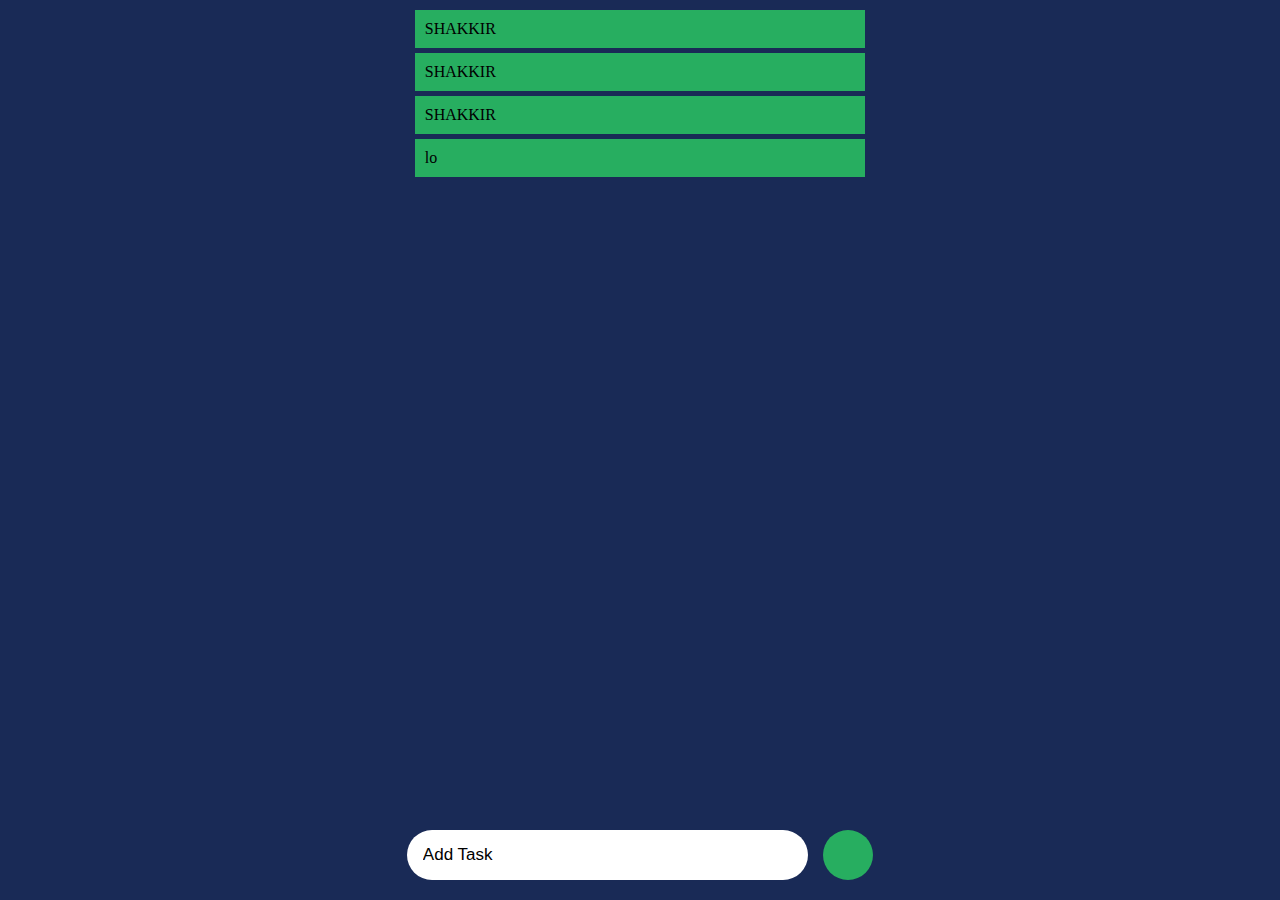
<file: Todo/index.html>
<!DOCTYPE html>
<html lang="en">

<head>
    <meta charset="UTF-8">
    <meta name="viewport" content="width=device-width, initial-scale=1.0">
    <title>Tode</title>
    <link rel="icon" type="image/x-icon"
        href="https://play-lh.googleusercontent.com/HUuQc4Zpl6x7fUyX-jFMmcuUbW77REw4UKl5rfhHfP4VY6ctBU1w1I_RZWsXaojFgIo">
    <link rel="stylesheet" href="style.css">
    <link rel="stylesheet" href="https://cdnjs.cloudflare.com/ajax/libs/font-awesome/6.5.1/css/all.min.css"
        integrity="sha512-DTOQO9RWCH3ppGqcWaEA1BIZOC6xxalwEsw9c2QQeAIftl+Vegovlnee1c9QX4TctnWMn13TZye+giMm8e2LwA=="
        crossorigin="anonymous" referrerpolicy="no-referrer" />
    <script src="https://ajax.googleapis.com/ajax/libs/jquery/3.7.1/jquery.min.js"></script>

</head>

<body>
    <div class="container">
        <div class="full-box">
            <div class="view-screen">
                <!-- <div class="task">
                    <div class="tasks">
                        <p>shakkir is</p>
                    </div>
                    <div class="mark">

                        <i class="fa-solid fa-pen"></i>
                        <i class="fa-solid fa-trash"></i>
                        <input type="checkbox">

                    </div>

                </div> -->
                <ul class="list">
                    <li>SHAKKIR</li>
                    <li>SHAKKIR</li>
                    <li>SHAKKIR</li>
                    <li>lo</li>
                </ul>

            </div>
            <div class="input-box">
                <input type="text" placeholder="Add Task" id="input-task">
                <button id="add-btn"><i class="fa-solid fa-plus"></i></button>
            </div>
        </div>
    </div>

    <script src="script.js"></script>
</body>

</html>
</file>
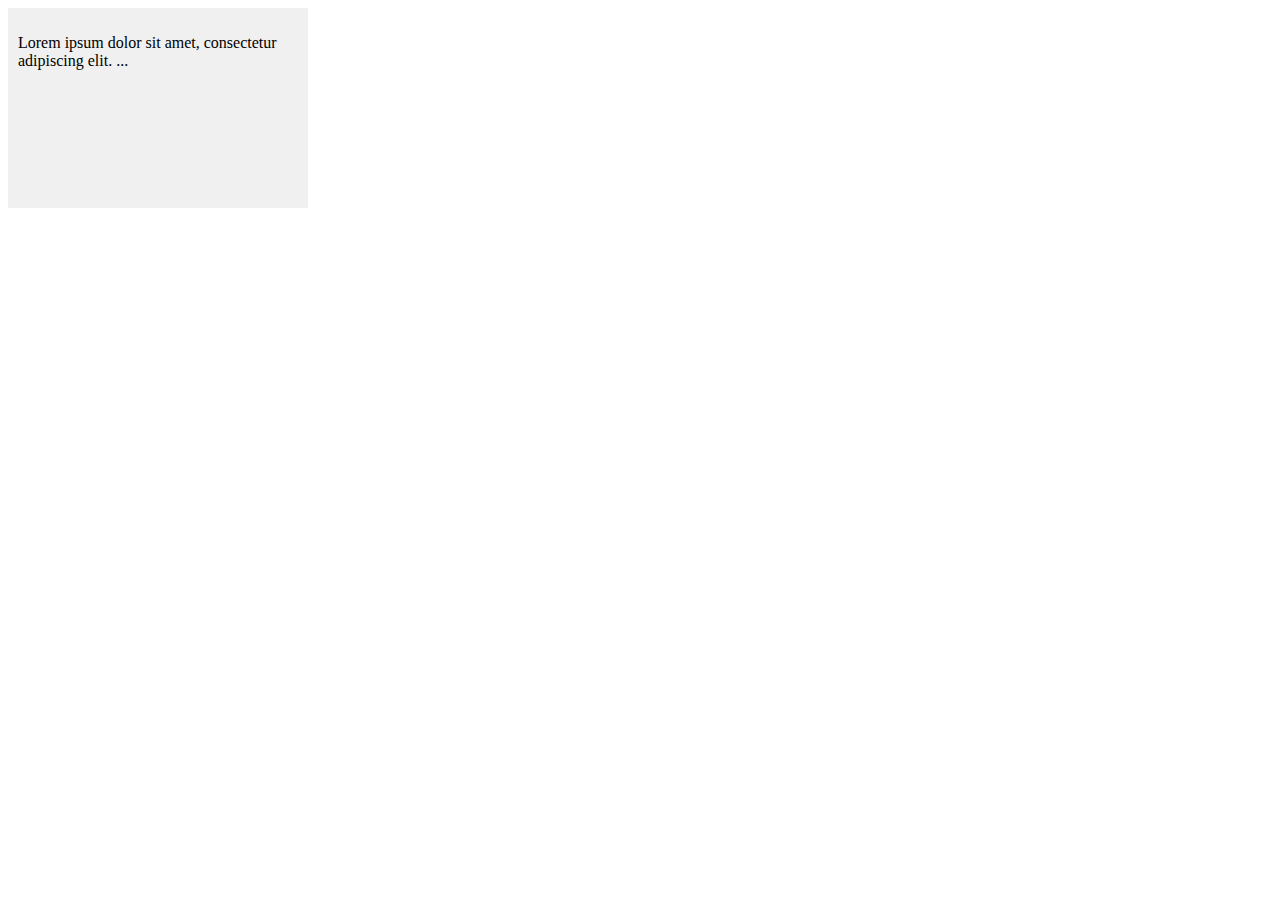
<file: Todo/scroll.html>
<!DOCTYPE html>
<html lang="en">
<head>
  <meta charset="UTF-8">
  <meta name="viewport" content="width=device-width, initial-scale=1.0">
  <style>
    /* Style for the container */
    .custom-scrollbar-container {
      width: 300px;
      height: 200px;
      overflow: auto;
      position: relative;
    }

    /* Style for the content inside the container */
    .custom-scrollbar-content {
      width: 100%;
      height: 400px; /* Adjust the height accordingly */
      background-color: #f0f0f0;
      padding: 10px;
      box-sizing: border-box;
    }

    /* Style for the custom scrollbar */
    .custom-scrollbar {
      width: 2px;
      background-color: #333; /* scrollbar track color */
      position: absolute;
      right: 0;
      top: 0;
      z-index: 1;
      border-radius: 4px;
    }

    /* Style for the thumb of the custom scrollbar */
    .custom-scrollbar-thumb {
      width: 100%;
      background-color: #4CAF50; /* scrollbar thumb color */
      border-radius: 4px;
      cursor: pointer;
      transition: background-color 0.3s;
    }

    /* Hover effect for the thumb */
    .custom-scrollbar-thumb:hover {
      background-color: #45a049;
    }
  </style>
</head>
<body>

  <div class="custom-scrollbar-container">
    <div class="custom-scrollbar-content">
      <!-- Your content goes here -->
      <p>Lorem ipsum dolor sit amet, consectetur adipiscing elit. ...</p>
    </div>
    <div class="custom-scrollbar">
      <div class="custom-scrollbar-thumb"></div>
    </div>
  </div>

</body>
</html>
</file>
<file: Todo/style.css>
:root {
    --color: red;
    --box-shadow: 0 .5rem 1.5rem rgba(0, 0, 0, .1);
    --white: #fff;
    --green: #27ae60;
    --black: #192a56;
    --light-color: #666;

}

@import url('https://fonts.googleapis.com/css2?family=Roboto&display=swap');

* {
    margin: 0;
    padding: 0;
    box-sizing: border-box;
    text-decoration: none;
    font-family: 'Roboto';
    transition: all .2s linear;

}

html {
    font-size: 50.7%;
    scroll-behavior: smooth;
    scroll-padding-top: 5.5rem;
    scrollbar-color: blue darkblue;
    scrollbar-width: 2px;
}


.container {
    width: 100%;
    height: 100vh;
    background-color: var(--black);
    /* overflow-y: scroll;   */
    display: flex;
    justify-content: center;
}

.container .full-box {
    width: 60rem;
    height: 100%;
    background-color: var(--green);




}

.container .full-box {
    width: 60rem;
    height: 100%;
    background-color: var(--black);
    

}

.container .full-box .view-screen {
    width: 100%;
    height: 90%;
    background-color: var(--black);
    padding-top: 10px ;
    overflow-y: scroll;
    
    
    
   

   
}
.container .full-box .view-screen .list{
    width: 100%;
    height: 100%;
    /* background-color: teal; */
    padding: 0 10px 0 10px;

}
.container .full-box .view-screen .list li{
    /* background-color: red; */
    background-color: var(--green);
    padding: 10px;
    margin-bottom: 5px;
    font-size: 16px;
    list-style: none;
}
.view-screen{
    /* max-height: 300px; */
      padding: 1rem;
      overflow-y: auto;
      /* direction: ltr; */
    }
    
    /* width */
    .view-screen::-webkit-scrollbar {
      width: 20px;
    }
    
    /* Track */
    .view-screen::-webkit-scrollbar-track {
      box-shadow: inset 0 2px 6px grey;
      border-radius: 10px;
    }
    
    /* Handle */
    .view-screen::-webkit-scrollbar-thumb {
     background-image: linear-gradient(180deg,#7EE8FA 0%, #EEC0C6 99%);
      border-radius: 10px;
      height:100px;
    }
    



.container .full-box .input-box {
    width: 100%;
    height: 10%;
    /* background-color: var(); */
    display: flex;
    justify-content: space-between;
    padding: 10px;
    align-items: center;
/* position: sticky;
bottom: 50px; */

}   

.container .full-box .input-box input {
    font-family: sans-serif;
    width: 86%;
    font-size: 2.1rem;
    padding: 0 2rem;
    height: 50px;
    overflow: hidden;
    border: none;
    outline: none;
    border-radius: 30px;
}

.container .full-box .input-box button {
    width: 50px;
    /* width: 19%;  */
    height: 50px;
    border-radius: 50%;
    border: none;
    outline: none;
    font-size: 2rem;
    background-color: var(--green);
    color: var(--white);
    cursor: pointer;
    transform: .5s ease-in-out;
}
.container .full-box .input-box button:hover{
    background-color: white;
    color: #192a56;
}

.container .full-box .input-box input::placeholder{
color: black ;
}

/* .container .full-box .view-screen .task {
    width: 100%;
   height: 80px;
    /* background-color: red; */
    /* font-size: 1.8rem;
    color: var(--white);
    display: flex; */
    /* background-color: rgba(0, 0, 0, .3);
    box-shadow: var(--box-shadow);
    margin-bottom: 10px; */
    /* display: none; */
    /* visibility: hidden;  */
   
/* }  */
/* .container .full-box .view-screen .task .tasks{ */
    /* width: 80%;
    height: 100%;
   
    overflow: hidden;
    padding: 10px;
    display: flex;
    align-items: center;
    font-size:2.6rem;
} */
/* .container .full-box .view-screen .task .mark{
   width: 20%;
    height: 100%;
   display: flex;
   justify-content: space-between;
   align-items: center;

   padding-right: .5rem;
   cursor: pointer;
  
    
} */
/* .container .full-box .view-screen .task .mark input{
    width: 25px;
    height: 30px;
    cursor: pointer;
    accent-color: var(--light-color); 
    /* margin-right: 1.5rem; */
/* } */ 

/* .container .full-box .view-screen .task .mark i{
    font-size: 3rem;
    color: var(--green);
}
.container .full-box .view-screen .task .mark i:hover{
 color: var(--white);
    transform: scale(1.1);
} */
li{
    position: relative;
    padding-right: 40px;
}

.delete{
    color: white;
    position: absolute;
    right: 5px;
    padding: 5px;
    top: 50%;
    transform: translateY(-50%);
    margin-left: 10px;
    
}

































@media (min-width: 320px) and (max-width: 480px) {
    .container .full-box {
        width: 60rem;
        height: 100%;
        background-color: var(--black);

    }

    .container .full-box .view-screen {
        width: 100%;
        height: 90%;

    }

    .container .full-box .input-box {
        width: 100%;
        height: 10%;
        /* background-color: yellowgreen; */
        display: flex;
        justify-content: space-around;
        /* padding:10px; */
        align-items: center;


    }

    .container .full-box .input-box input {
        font-family: sans-serif;
        width: 78%;
        font-size: 2.1rem;
        padding-left: 10px;
        height: 50px;
        overflow: hidden;
        border: none;
        outline: none;

    }

    .container .full-box .input-box button {
        width: 50px;
        /* width: 19%;  */
        height: 50px;
        border-radius: 50%;
        border: none;
        outline: none;
        font-size: 2rem;


    }
    /* .container .full-box .view-screen .task .mark input{
        width: 20px;
        height: 20px;
        accent-color: var(--light-color); 
    }
    
    .container .full-box .view-screen .task .mark i{
        font-size: 2.2rem;
        color: var(--green);
    }
    .container .full-box .view-screen .task .tasks{
        width: 80%;
        height: 100%;
       
        overflow: hidden;
        padding: 10px;
        display: flex;
        align-items: center;
        font-size:2rem;
    } */
}
</file>
